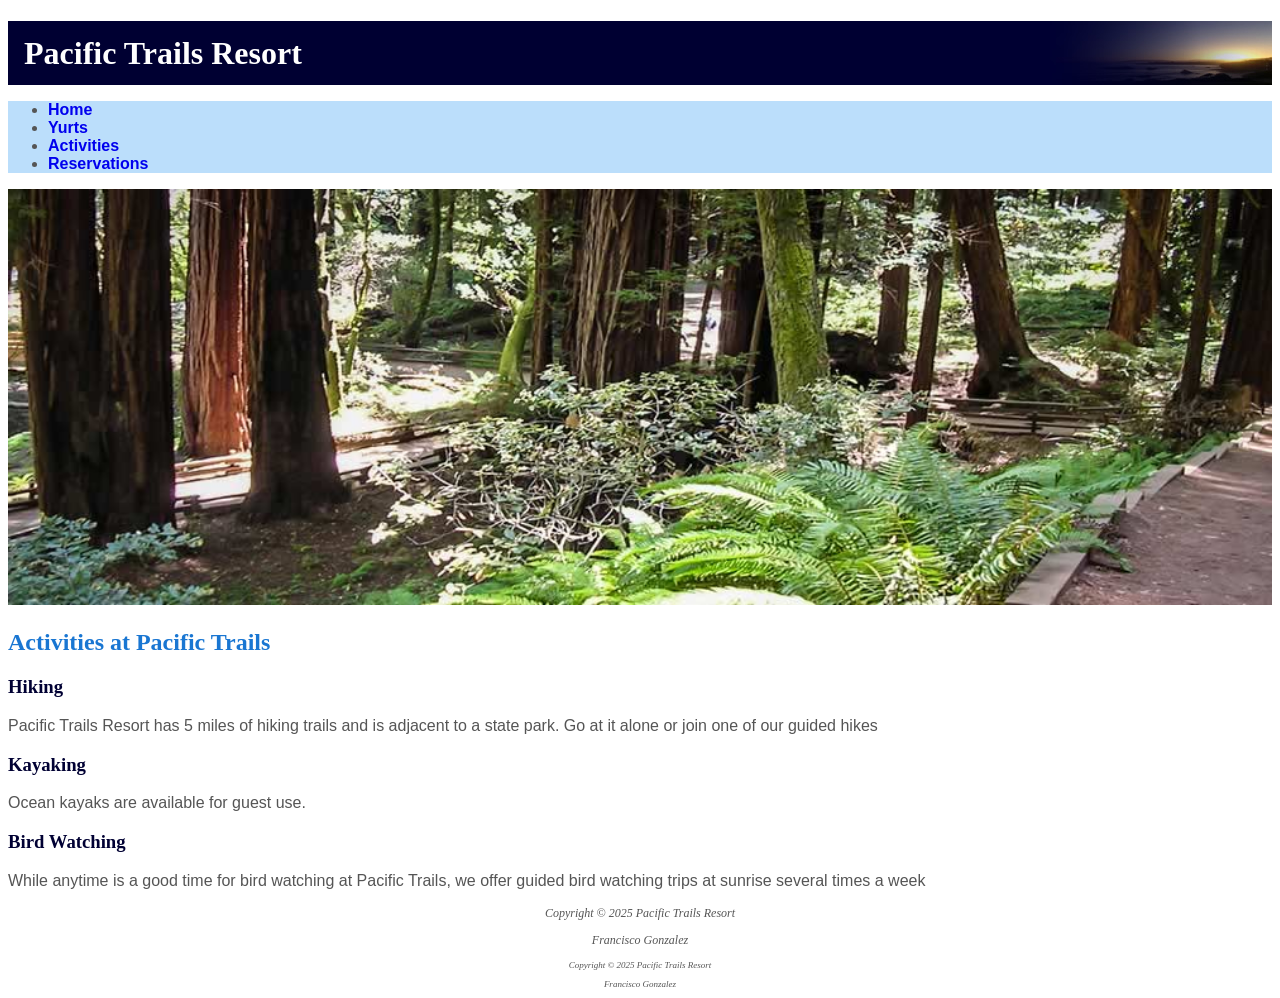
<file: activities.html>
<!DOCTYPE html>
<html lang="en">
<head>
    <meta charset="UTF-8">
    <meta name="viewport" content="width=device-width, initial-scale=1.0">
    <title>Pacific Trails Resort :: Activities</title> 
<link rel="stylesheet" href="pacific.css">
</head>
<body>
    <header>
        <h1>Pacific Trails Resort</h1>
    </header>
    
    <!-- nav>ul*4>a -->
    <nav>
        <ul>
        <li><a href="index.html">Home</a></li>
        <li><a href="yurts.html">Yurts</a></li>
        <li><a href="activities.html">Activities</a></li>
        <li><a href="reservations.html">Reservations</a></li>
      </ul>
    </nav>
    
<img src="images/trail.jpg" alt="forest trail" width="100%">
    <!-- main>h2{}+p{} -->
      <main> 
        <h2>Activities at Pacific Trails</h2> 
<!-- h3{}+p{} -->
        <h3>Hiking</h3>
        <p>Pacific Trails Resort has 5 miles of hiking trails and is adjacent to a state park. 
            Go at it alone or join one of our guided hikes</p>

    <h3>Kayaking</h3>
    <p>Ocean kayaks are available for guest use.</p>

    <h3>Bird Watching</h3>
    <p>While anytime is a good time for bird watching at Pacific Trails, we offer guided bird watching trips at sunrise several times a week</p>

</main> 

    <!-- footer>p*2 -->
    <footer>
    <p>Copyright &copy; 2025 Pacific Trails Resort</p>
    <p>Francisco Gonzalez</p>
</main> 

    <!-- footer>p*2 -->
    <footer>
    <p>Copyright &copy; 2025 Pacific Trails Resort</p>
    <p>Francisco Gonzalez</p>
</footer>
</body>
</html>
</file>
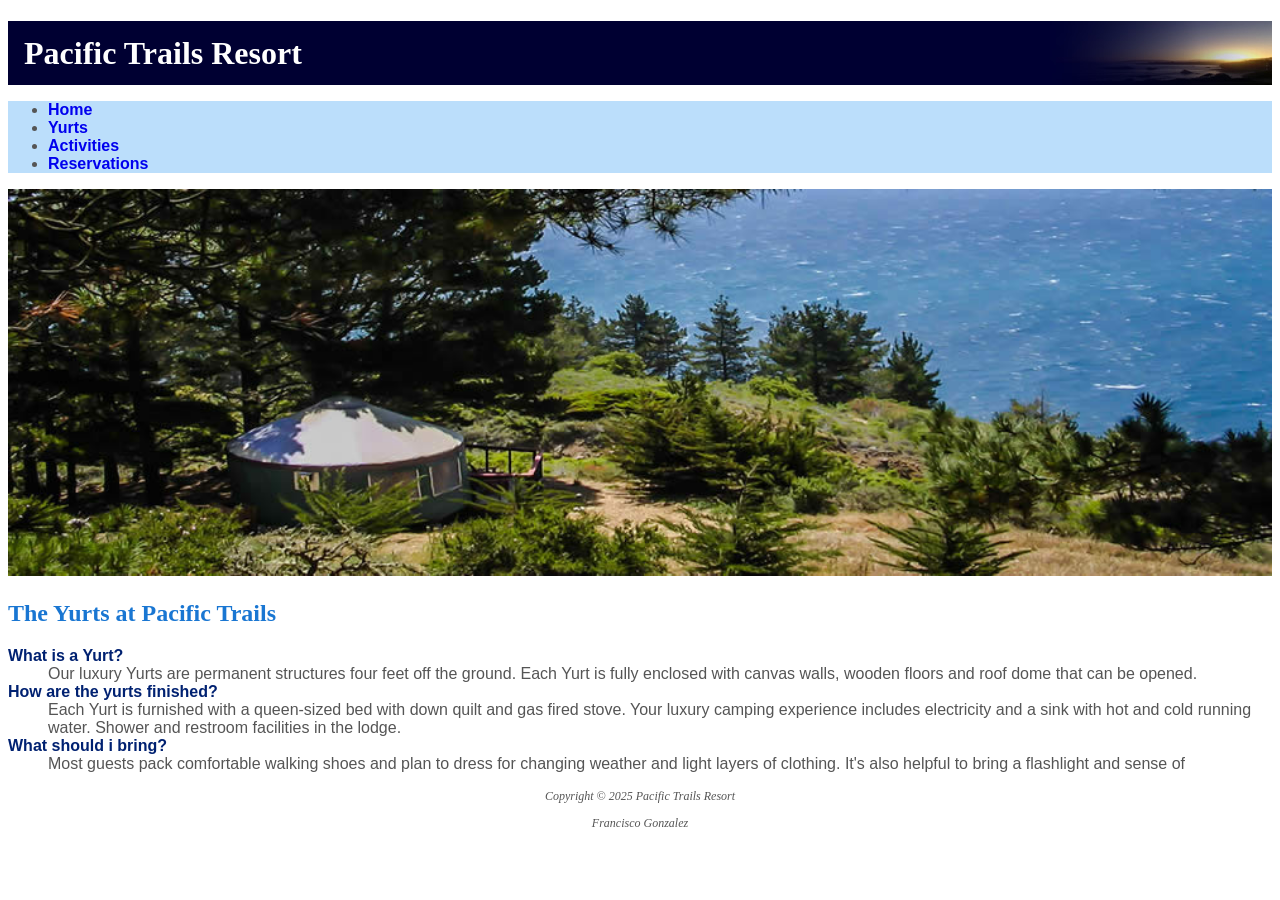
<file: yurts.html>
<!DOCTYPE html>
<html lang="en">
<head>
    <meta charset="UTF-8">
    <meta name="viewport" content="width=device-width, initial-scale=1.0">
    <title>Pacific Trails Resort :: Yurts</title> 
<link rel="stylesheet" href="pacific.css">
</head>
<body>
    <header>
        <h1>Pacific Trails Resort</h1>
    </header>
    
    <!-- nav>ul*4>a -->
    <nav>
        <ul>
        <li><a href="index.html">Home</a></li>
        <li><a href="yurts.html">Yurts</a></li>
        <li><a href="activities.html">Activities</a></li>
        <li><a href="reservations.html">Reservations</a></li>
      </ul>
    </nav>
    
<img src="images/yurt.jpg" alt="Yurt along the Pacific Ocean" width="100%">

    <!-- main>h2{}+p{} -->
      <main> 
        <h2>The Yurts at Pacific Trails</h2>
        <!-- dl>(dt+dd)*3 -->
        <dl>
            <dt><strong>What is a Yurt?</strong></dt>
            <dd> Our luxury Yurts are permanent structures four feet off the ground.
                Each Yurt is fully enclosed with canvas walls, wooden floors and roof dome that can be opened.
            </dd>
            <dt><strong>How are the yurts finished?</strong></dt>
            <dd>Each Yurt is furnished with a queen-sized bed with down quilt and gas fired stove. Your luxury camping experience includes electricity and a sink with hot and cold running water. Shower and restroom facilities in the lodge.</dd>
            <dt><strong>What should i bring?</strong></dt>
            <dd>Most guests pack comfortable walking shoes and plan to dress for changing weather and light layers of clothing. It's also helpful to bring a flashlight and sense of</dd>
        </dl>
</main> 

    <!-- footer>p*2 -->
    <footer>
    <p>Copyright &copy; 2025 Pacific Trails Resort</p>
    <p>Francisco Gonzalez</p>
</footer>
</body>
</html>
</file>
<file: pacific.css>
/* bgc#fff */
body{
    background-color: #fff;
color: #555; /* c#fff */
font-family: Arial, "Helvetica Neue", Helvetica, sans-serif;
}
header{
    background-color: #000032; /*bgc#000032*/
    color: #fff; /*c#fff*/
    background-image: url(images/sunset.jpg); /*bgimg*/
    background-position: right; /*bgdps: right*/
    background-repeat: no-repeat; /*bgrepeat: norepeat*/
    line-height: 400%; /*lh: 400%*/
    text-indent: 1em;
}
nav{
    background-color: #bbdefb; /*bgc#bbdefb*/
    font-weight: bold; /*fw: bold*/
}
nav a{
    text-decoration: none; /*txd: none*/
}
h1{
    margin-bottom: 0; /*margb: 0*/
}
h1, 
h2, 
h3,
footer {
    font-family: "Times New Roman", Times, Georgia, serif;
}
h2{
    color: #1976d2; /*c#1976d2*/
}
h3{
    color: #003; /*c#003*/
}
dt{
    color: #002171; /*c#002171*/
}

footer{
 font-size: 75%; /*fz75%*/
 font-style: italic; /*fst: italic*/
 text-align: center; /*txa:center*/ 
}

.resort{color: #1976d2; /*c#002171*/
    font-weight: bold; /*fwb:bold*/
}
#contact{
    font-size: 90%; /*fz:90%*/
}
</file>
